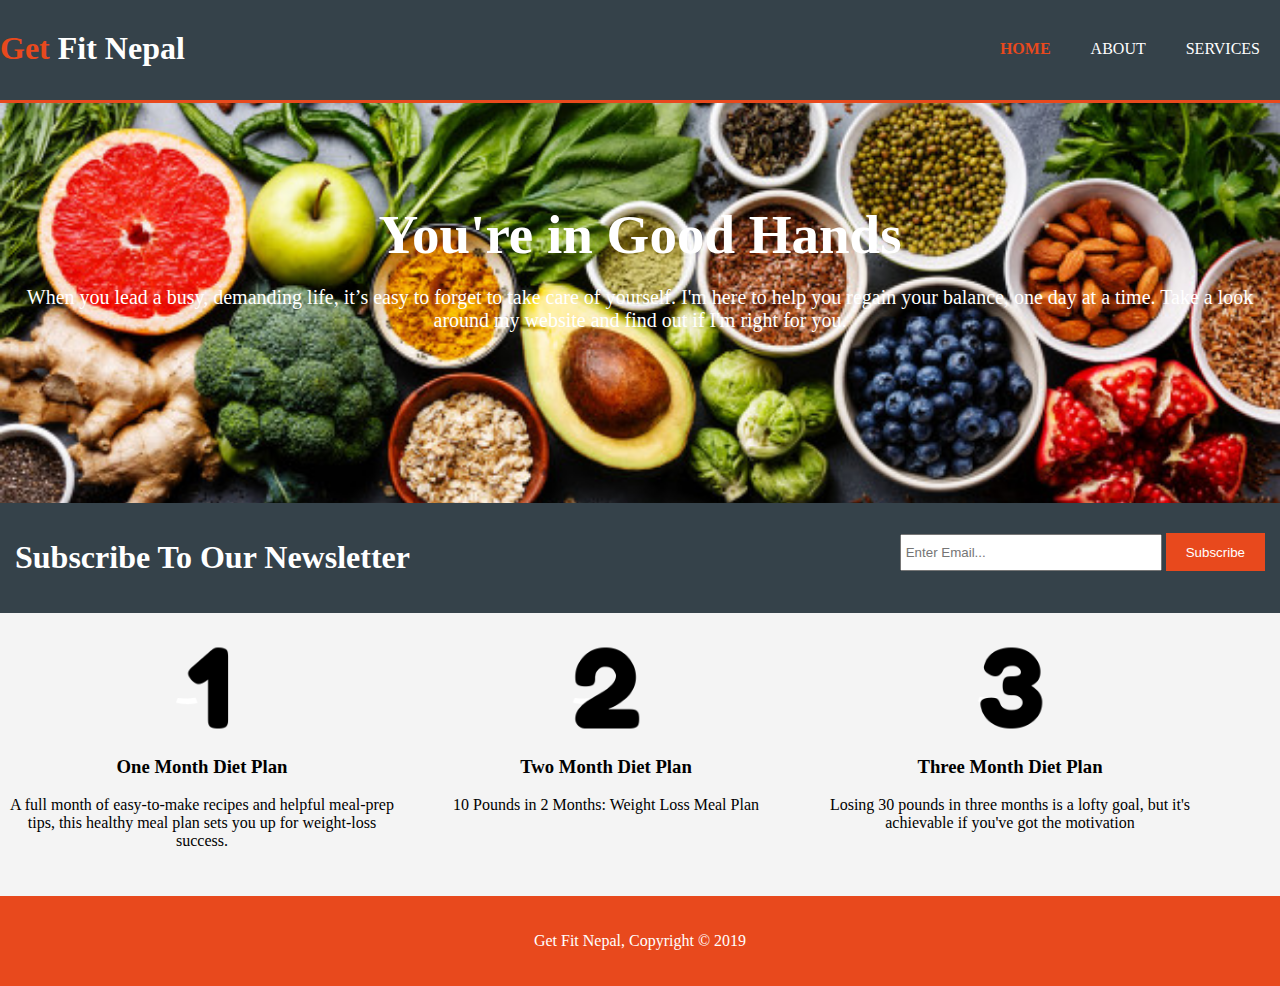
<file: index.html>
<!DOCTYPE html>
<html>
<script>

function myFunction() {
    var xhttp = new XMLHttpRequest();
    xhttp.onreadystatechange = function() {
        if (this.readyState == 4 && this.status == 200) {
        document.getElementById("my-demo").innerHTML = this.responseText;
        }
    };
    xhttp.open("GET", "https://f7cvr15gpd.execute-api.eu-west-1.amazonaws.com/default", true);
    xhttp.send();

}

</script>
  <head>
    <meta name="viewport" content="width=device-width">
    <meta name="description" content="Nutrition Expert">
    <meta name="keyword" content="diet plan, nutrition, fitness coach">
    <meta name="author" content="Dinesh Chaudhary">
    <title>Get Fit Nepal | Welcome</title>
    <link rel="stylesheet" href="./css/style.css">
  </head>
  <body>
    <header>
      <div class="container">
          <div id="branding">
            <h1><span class="highlight">Get</span> Fit Nepal</h1>
          </div>
          <nav>
            <ul>
              <li class="current"><a href="index.html">Home</a></li>
              <li><a href="about.html">About</a></li>
              <li><a href="services.html">Services</a></li>
            </ul>
          </nav>

      </div>
    </header>
    <section id="showcase">
      <div class="container">
        <h1>You're in Good Hands</h1>
        <p>When you lead a busy, demanding life, it’s easy to forget to take care of yourself. I'm here to help you regain your balance, one day at a time. Take a look around my website and find out if I'm right for you.</p>
      </div>
    </section>

    <section id="newsletter">
      <div class="container">
        <h1>Subscribe To Our Newsletter</h1>
        <form>
          <input type="email" placeholder="Enter Email...">
          <button type="submit" class="button_1">Subscribe</button>
        </form>
      </div>
    </section>

    <section id="boxes">
      <div class="container">
        <div class="box">
          <img src="./img/logo/one.png">
          <h3>One Month Diet Plan</h3>
          <p>A full month of easy-to-make recipes and helpful meal-prep tips, this healthy meal plan sets you up for weight-loss success.</p>
        </div>
        <div class="box">
          <img src="./img/logo/two.png">
          <h3>Two Month Diet Plan</h3>
          <p>10 Pounds in 2 Months: Weight Loss Meal Plan</p>
        </div>
        <div class="box">
          <img src="./img/logo/three.png">
          <h3>Three Month Diet Plan</h3>
          <p>Losing 30 pounds in three months is a lofty goal, but it's achievable if you've got the motivation</p>
        </div>
      </div>
    </section>
    <footer>
      <p>Get Fit Nepal, Copyright &copy; 2019</p>
    </footer>
  </body>
</html>
</file>
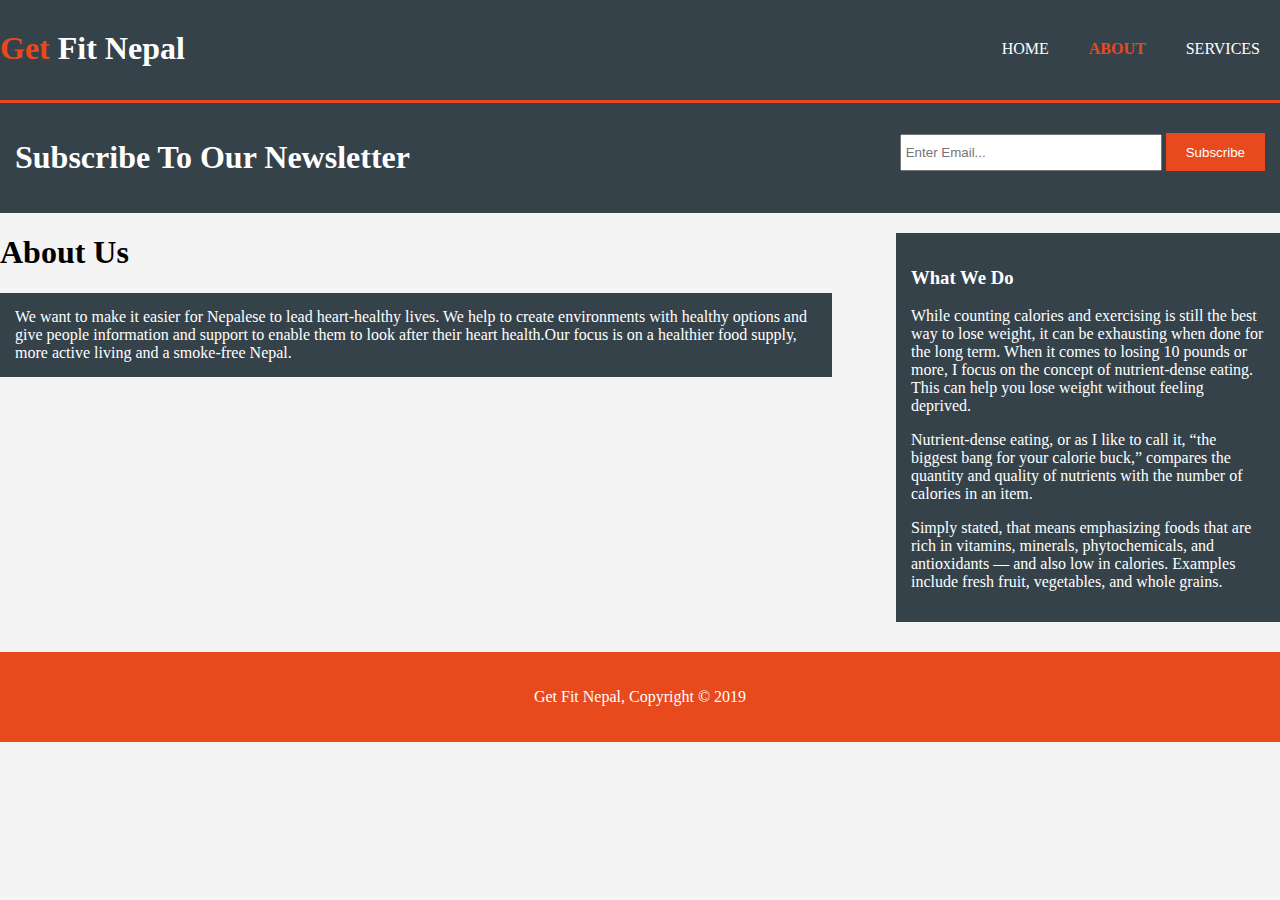
<file: about.html>
<!DOCTYPE html>
<html>
  <head>
    <meta name="viewport" content="width=device-width">
    <meta name="description" content="Nutrition Expert">
    <meta name="keyword" content="diet plan, nutrition, fitness coach">
    <meta name="author" content="Dinesh Chaudhary">
    <title>Get Fit Nepal | About</title>
    <link rel="stylesheet" href="./css/style.css">
  </head>
  <body>
    <header>
      <div class="container">
          <div id="branding">
            <h1><span class="highlight">Get</span> Fit Nepal</h1>
          </div>
          <nav>
            <ul>
              <li ><a href="index.html">Home</a></li>
              <li class="current"><a href="about.html">About</a></li>
              <li><a href="services.html">Services</a></li>
            </ul>
          </nav>

      </div>
    </header>


    <section id="newsletter">
      <div class="container">
        <h1>Subscribe To Our Newsletter</h1>
        <form>
          <input type="email" placeholder="Enter Email...">
          <button type="submit" class="button_1">Subscribe</button>
        </form>
      </div>
    </section>

    <section id="main">
      <div class="container">
        <article id="main-col">
          <h1 class="page-title">About Us</h1>
          <p class="dark">We want to make it easier for Nepalese to lead heart-healthy lives. We help to create environments with healthy options and give people information and support to enable them to look after their heart health.Our focus is on a healthier food supply, more active living and a smoke-free Nepal.</p>
        </article>
        <aside id="sidebar">
          <div class="dark">
            <h3>What We Do</h3>
            <p>While counting calories and exercising is still the best way to lose weight, it can be exhausting when done for the long term. When it comes to losing 10 pounds or more, I focus on the concept of nutrient-dense eating. This can help you lose weight without feeling deprived.</p>
            <p>Nutrient-dense eating, or as I like to call it, “the biggest bang for your calorie buck,” compares the quantity and quality of nutrients with the number of calories in an item.</p>
            <p>Simply stated, that means emphasizing foods that are rich in vitamins, minerals, phytochemicals, and antioxidants — and also low in calories. Examples include fresh fruit, vegetables, and whole grains.</p>
          </div>
        </aside>
      </div>
    </section>
    <footer>
      <p>Get Fit Nepal, Copyright &copy; 2019</p>
    </footer>
  </body>
</html>
</file>
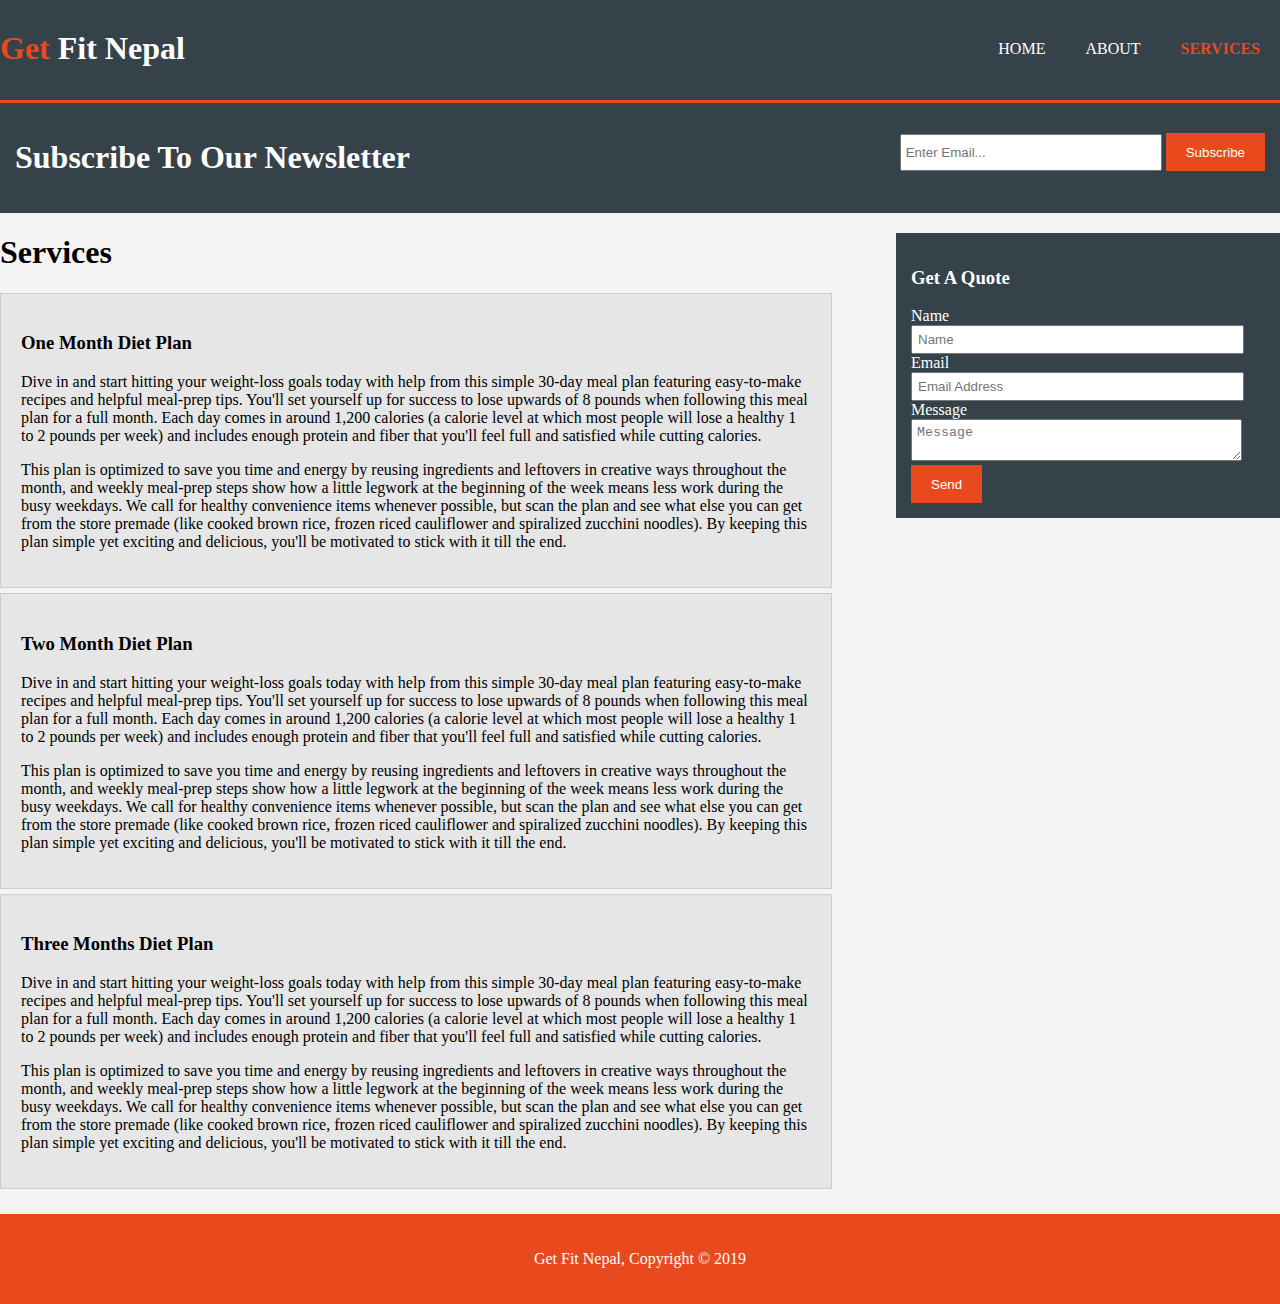
<file: services.html>
<!DOCTYPE html>
<html>
  <head>
    <script defer src="script.js"></script>
    <meta name="viewport" content="width=device-width">
    <meta name="description" content="Nutrition Expert">
    <meta name="keyword" content="diet plan, nutrition, fitness coach">
    <meta name="author" content="Dinesh Chaudhary">
    <title>Get Fit Nepal | services</title>
    <link rel="stylesheet" href="./css/style.css">
  </head>
  <body>
    <header>
      <div class="container">
          <div id="branding">
            <h1><span class="highlight">Get</span> Fit Nepal</h1>
          </div>
          <nav>
            <ul>
              <li><a href="index.html">Home</a></li>
              <li><a href="about.html">About</a></li>
              <li class="current"><a href="services.html">Services</a></li>
            </ul>
          </nav>

      </div>
    </header>


    <section id="newsletter">
      <div class="container">
        <h1>Subscribe To Our Newsletter</h1>
        <form>
          <input type="email" placeholder="Enter Email...">
          <button type="submit" class="button_1">Subscribe</button>
        </form>
      </div>
    </section>

    <section id="main">
      <div class="container">
        <article id="main-col">
          <h1 class="page-title">Services</h1>
          <ul id="services">
            <li>
            <h3>One Month Diet Plan</h3>
            <p>Dive in and start hitting your weight-loss goals today with help from this simple 30-day meal plan featuring easy-to-make recipes and helpful meal-prep tips. You'll set yourself up for success to lose upwards of 8 pounds when following this meal plan for a full month. Each day comes in around 1,200 calories (a calorie level at which most people will lose a healthy 1 to 2 pounds per week) and includes enough protein and fiber that you'll feel full and satisfied while cutting calories.</p>
            <p>This plan is optimized to save you time and energy by reusing ingredients and leftovers in creative ways throughout the month, and weekly meal-prep steps show how a little legwork at the beginning of the week means less work during the busy weekdays. We call for healthy convenience items whenever possible, but scan the plan and see what else you can get from the store premade (like cooked brown rice, frozen riced cauliflower and spiralized zucchini noodles). By keeping this plan simple yet exciting and delicious, you'll be motivated to stick with it till the end.</p>
            </li>
            <li>
            <h3>Two Month Diet Plan</h3>
            <p>Dive in and start hitting your weight-loss goals today with help from this simple 30-day meal plan featuring easy-to-make recipes and helpful meal-prep tips. You'll set yourself up for success to lose upwards of 8 pounds when following this meal plan for a full month. Each day comes in around 1,200 calories (a calorie level at which most people will lose a healthy 1 to 2 pounds per week) and includes enough protein and fiber that you'll feel full and satisfied while cutting calories.</p>
            <p>This plan is optimized to save you time and energy by reusing ingredients and leftovers in creative ways throughout the month, and weekly meal-prep steps show how a little legwork at the beginning of the week means less work during the busy weekdays. We call for healthy convenience items whenever possible, but scan the plan and see what else you can get from the store premade (like cooked brown rice, frozen riced cauliflower and spiralized zucchini noodles). By keeping this plan simple yet exciting and delicious, you'll be motivated to stick with it till the end.</p>
            </li>
            <li>
            <h3>Three Months Diet Plan</h3>
            <p>Dive in and start hitting your weight-loss goals today with help from this simple 30-day meal plan featuring easy-to-make recipes and helpful meal-prep tips. You'll set yourself up for success to lose upwards of 8 pounds when following this meal plan for a full month. Each day comes in around 1,200 calories (a calorie level at which most people will lose a healthy 1 to 2 pounds per week) and includes enough protein and fiber that you'll feel full and satisfied while cutting calories.</p>
            <p>This plan is optimized to save you time and energy by reusing ingredients and leftovers in creative ways throughout the month, and weekly meal-prep steps show how a little legwork at the beginning of the week means less work during the busy weekdays. We call for healthy convenience items whenever possible, but scan the plan and see what else you can get from the store premade (like cooked brown rice, frozen riced cauliflower and spiralized zucchini noodles). By keeping this plan simple yet exciting and delicious, you'll be motivated to stick with it till the end.</p>
          </li>
          </ul>
        </article>
        <aside id="sidebar">
          <div class="dark">
            <h3>Get A Quote</h3>
            <form class="quote">
            <div>
                <label>Name</label>
                <input type="text" placeholder="Name">
            </div>
            <div>
                <label>Email</label>
                <input type="email" placeholder="Email Address">
            </div>
            <div>
                <label>Message</label>
                <textarea placeholder="Message"></textarea>
            </div>
              <button class="button_1" type="submit">Send</button>
            </form>
        </aside>
      </div>
    </section>
    <footer>
      <p>Get Fit Nepal, Copyright &copy; 2019</p>
    </footer>
  </body>
</html>
</file>
<file: css/style.css>
body{
  font: 15px/1.5 Arial, Helvetica, sans-serif
  padding:0;
  margin:0;
  background-color:#f4f4f4;
}
/* Global*/
.container{
  width: :80%;
  margin: auto;
  overflow: hidden;
}
ul{
  margin:0;
  padding:0;
}
.button_1{
  height:38px;
  background:#e8491d;
  border: 0;
  padding-left: 20px;
  padding-right: 20px;
  color: #ffffff;
}
.dark{
  padding: 15px;
  background:#35424a;
  color: #ffffff;
  margin-top: 10px;
  margin-bottom: 10px;
}
/*Header **/
header{
  background:#35424a;
  color:#ffffff;
  padding-top: 30px;
  min-height:70px;
  border-bottom:#e8491d 3px solid;
}
header a{
  color:#ffffff;
  text-decoration:none;
  text-transform: uppercase;
  font-size: 16px;
}
header li{
  float: left;
  display: inline-block;
  padding: 0 20px 0 20px;
}
header #branding{
  float: left;
}

header #branding h1{
  margin: 0;
}
header nav{
  float: right;
  margin-top: 10px;
}
header .highlight, header .current a {
  color:#e8491d;
  font-weight: bold;
}
header a:hover{
  color:#cccccc;
  font-weight: bold;
}

/*Showcase*/
#showcase{
  min-height:400px;
  background:url('../img/showcase.jpg') no-repeat 0 -400px;
  background-size: cover;
  background-position: center;
  text-align: center;
  color: #ffffff;
}
#showcase h1{
  margin-top: 100px;
  font-size: 55px;
  margin-bottom: 10px;
}
#showcase p{
  font-size: 20px;
}

/*Newsletter*/
#newsletter{
  padding: 15px;
  color: #ffffff;
  background: #35424a;
}
#newsletter h1{
  float: left;
}
#newsletter form{
  float: right;
  margin-top: 15px;
}
#newsletter input[type="email"]{
  padding: 4px;
  height: 25px;
  width: 250px;
}

/*Boxes*/
#boxes{
  margin-top:20px;
}
#boxes .box{
  float: left;
  text-align: center;
  width: 30%;
  padding: 10px;
}
#boxes .box img{
  width: 90px;
}
/*sidebar*/
aside#sidebar{
  float: right;
  width: 30%;
  margin-top: 10px;

}
aside#sidebar .quote input, aside#sidebar .quote textarea{
  width: 90%;
  padding: 5px;
}
/*main-col*/
article#main-col{
  float: left;
  width: 65%;
}
/*Services*/
ul#services li{
  list-style: none;
  padding: 20px;
  border: #cccccc solid 1px;
  margin-bottom: 5px;
  background: #e6e6e6;

}
footer{
  padding: 20px;
  margin-top: 20px;
  color: #ffffff;
  background-color: #e8491d;
  text-align: center;
}

/*Media Queries*/
@@media(max-width: 768px) {
  header #branding,
  header nav,
  header nav li{
    float: none;
    text-align: center;
    width: 100%;
  }
  }
</file>
